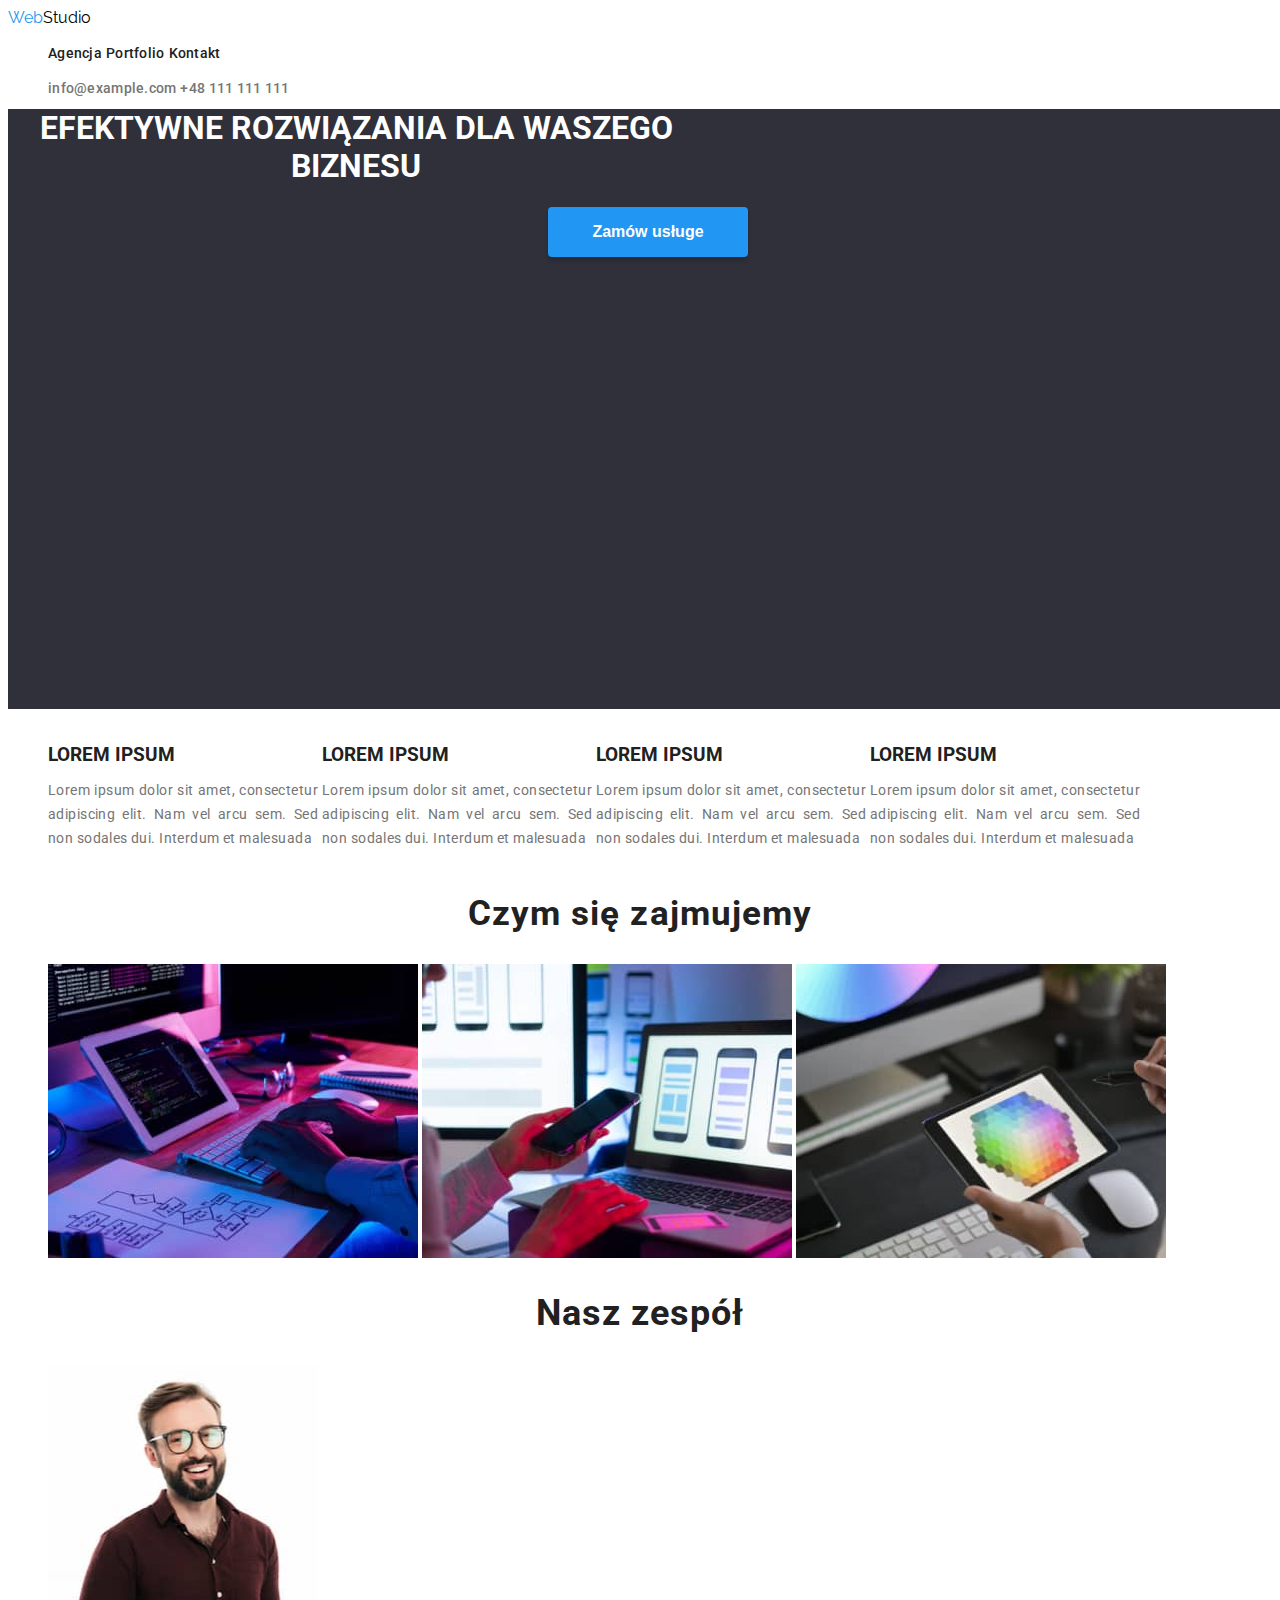
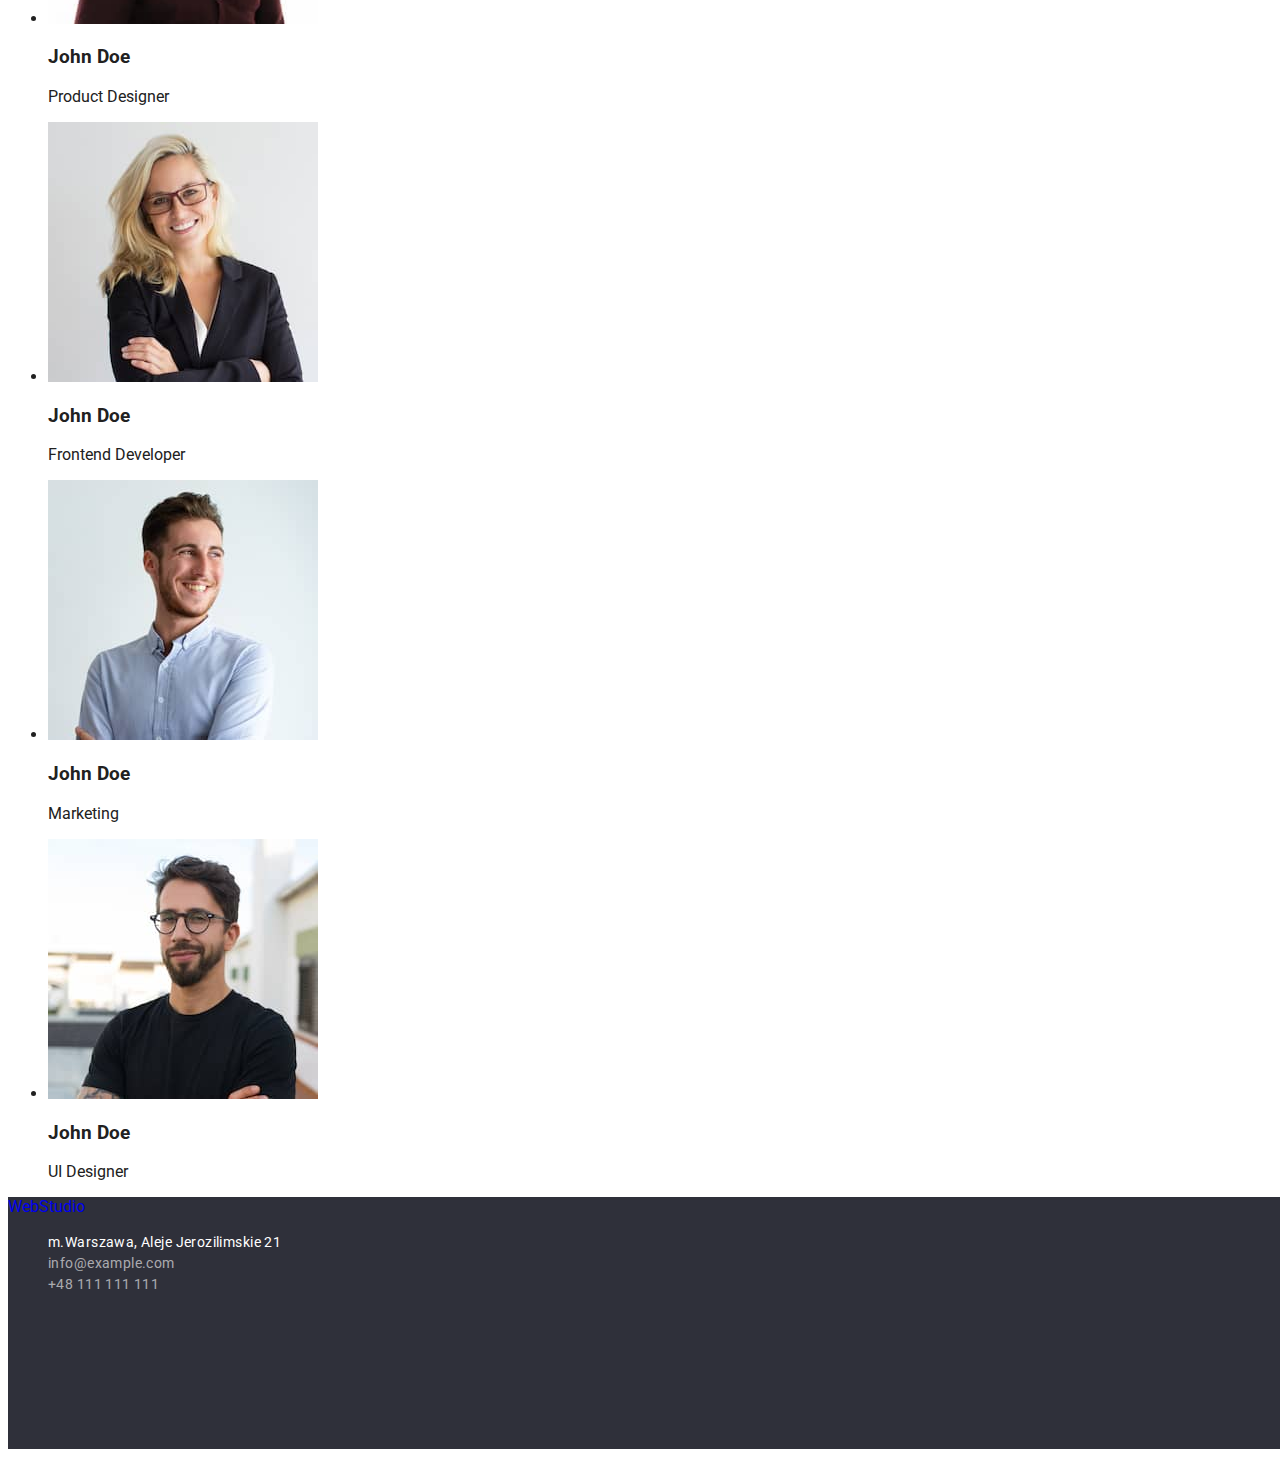
<file: index.html>
<!DOCTYPE html>
<html lang="pl">
  <head>
    <meta charset="UTF-8" />
    <meta http-equiv="X-UA-Compatible" content="IE=edge" />
    <meta name="viewport" content="width=device-width, initial-scale=1.0" />
    <title>WebStudio</title>
    <link href="./css/styles.css" rel="stylesheet" />
  </head>
  <body>
    <header class="menu">
      <nav>
        <a href="index.html"> <span class="logo1">Web</span><span class="logo2">Studio</span></a>
      </nav>
      <ul class="navigation">
        <li><a href="index.html">Agencja</a></li>
        <li><a href="./portfolio.html">Portfolio</a></li>
        <li><a href="#">Kontakt</a></li>
      </ul>
      <div>
        <ul class="contact">
          <li><a href="mailto:info@example.com">info@example.com</a></li>
          <li><a href="tel:+48111111111">+48 111 111 111</a></li>
        </ul>
      </div>
    </header>
    <main>
      <!--HERO-->
      <section class="header">
        <h1 class="title">EFEKTYWNE ROZWIĄZANIA DLA WASZEGO BIZNESU</h1>
        <button class="button">Zamów usługe</button>
      </section>
      <section class="lorem">
        <ul>
          <li>
            <h3 class="lorem_title">LOREM IPSUM</h3>
            <p class="lorem_paragraf">
              Lorem ipsum dolor sit amet, consectetur adipiscing elit. Nam vel arcu sem. Sed non
              sodales dui. Interdum et malesuada
            </p>
          </li>
          <li>
            <h3 class="lorem_title">LOREM IPSUM</h3>
            <p class="lorem_paragraf">
              Lorem ipsum dolor sit amet, consectetur adipiscing elit. Nam vel arcu sem. Sed non
              sodales dui. Interdum et malesuada
            </p>
          </li>
          <li>
            <h3 class="lorem_title">LOREM IPSUM</h3>
            <p class="lorem_paragraf">
              Lorem ipsum dolor sit amet, consectetur adipiscing elit. Nam vel arcu sem. Sed non
              sodales dui. Interdum et malesuada
            </p>
          </li>
          <li>
            <h3 class="lorem_title">LOREM IPSUM</h3>
            <p class="lorem_paragraf">
              Lorem ipsum dolor sit amet, consectetur adipiscing elit. Nam vel arcu sem. Sed non
              sodales dui. Interdum et malesuada
            </p>
          </li>
        </ul>
      </section>
      <!--Czym się zajmujemy-->
      <section class="what_are_we_doing">
        <div>
          <h2 class="title_what_are_we_doing">Czym się zajmujemy</h2>
          <ul>
            <li>
              <img src="images/computer_img.jpg" alt="computer" width="370" height="294" />
            </li>
            <li>
              <img src="images/mobile_img.jpg" alt="mobile" width="370" height="294" />
            </li>
            <li>
              <img src="images/tablet_img.jpg" alt="tablet" width="370" height="294" />
            </li>
          </ul>
        </div>
      </section>
      <!--Nasz zespół-->
      <section class="people">
        <h2 class="people_title">Nasz zespół</h2>
        <ul class="team_list">
          <li class="team_item">
            <img
              class="team_image"
              src="images/img1.jpg"
              alt="John_Doe1"
              width="270"
              height="260"
            />
            <h3 class="team_personal">John Doe</h3>
            <p class="team_personal_position">Product Designer</p>
          </li>
          <li class="team_item">
            <img
              class="team_image"
              src="images/img2.jpg"
              alt="John_Doe2"
              width="270"
              height="260"
            />
            <h3 class="team_personal">John Doe</h3>
            <p class="team_personal_position">Frontend Developer</p>
          </li>
          <li class="team_item">
            <img
              class="team_image"
              src="images/img3.jpg"
              alt="John_Doe3"
              width="270"
              height="260"
            />
            <h3 class="team_personal">John Doe</h3>
            <p class="team_personal_position">Marketing</p>
          </li>
          <li class="team_item">
            <img
              class="team_image"
              src="images/img4.jpg"
              alt="John_Doe4"
              width="270"
              height="260"
            />
            <h3 class="team_personal">John Doe</h3>
            <p class="team_personal_position">UI Designer</p>
          </li>
        </ul>
      </section>
    </main>
    <footer class="footer">
      <a href="#">WebStudio</a>
      <address class="footer_contact">
        <ul>
          <li class="address">m.Warszawa, Aleje Jerozilimskie 21</li>
          <li>
            <a class="mail" href="mailto:info@example.com">info@example.com</a>
          </li>
          <li>
            <a class="phone" href="tel:+48111111111">+48 111 111 111</a>
          </li>
        </ul>
      </address>
    </footer>
  </body>
</html>
</file>
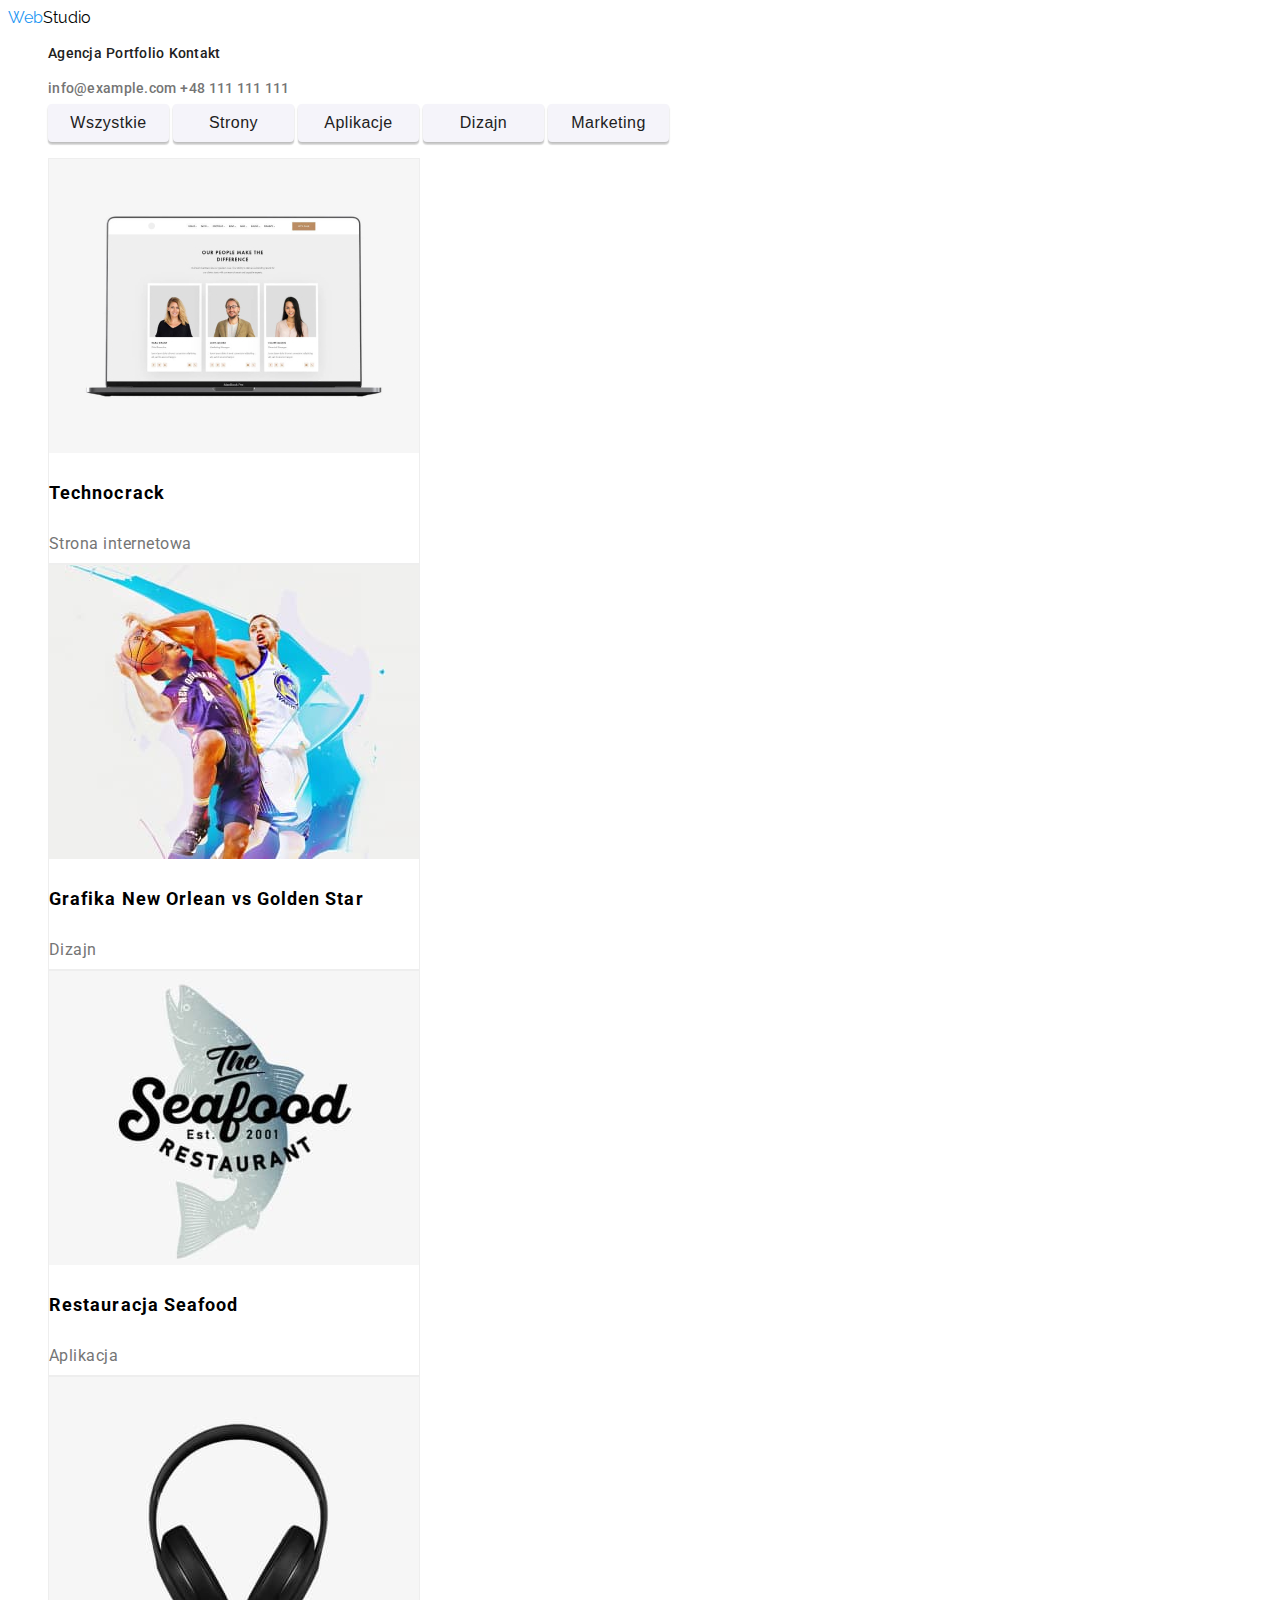
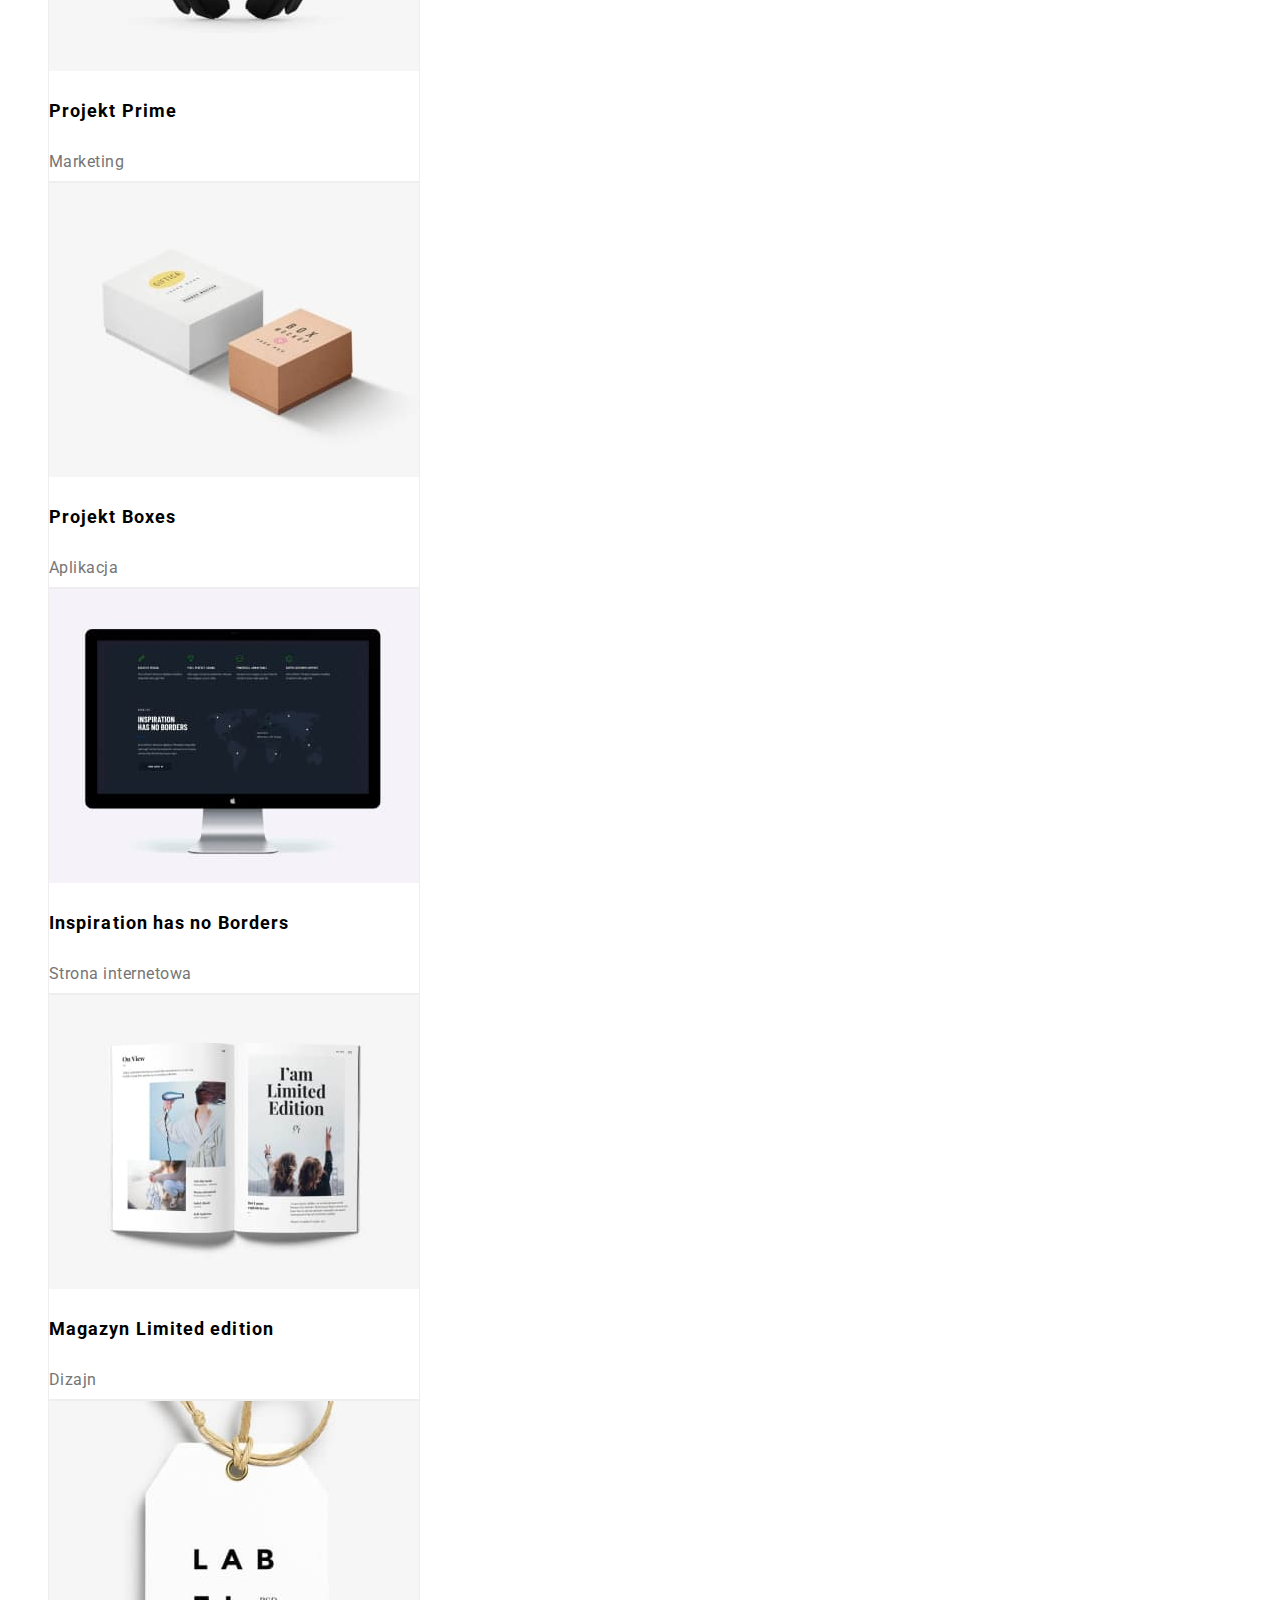
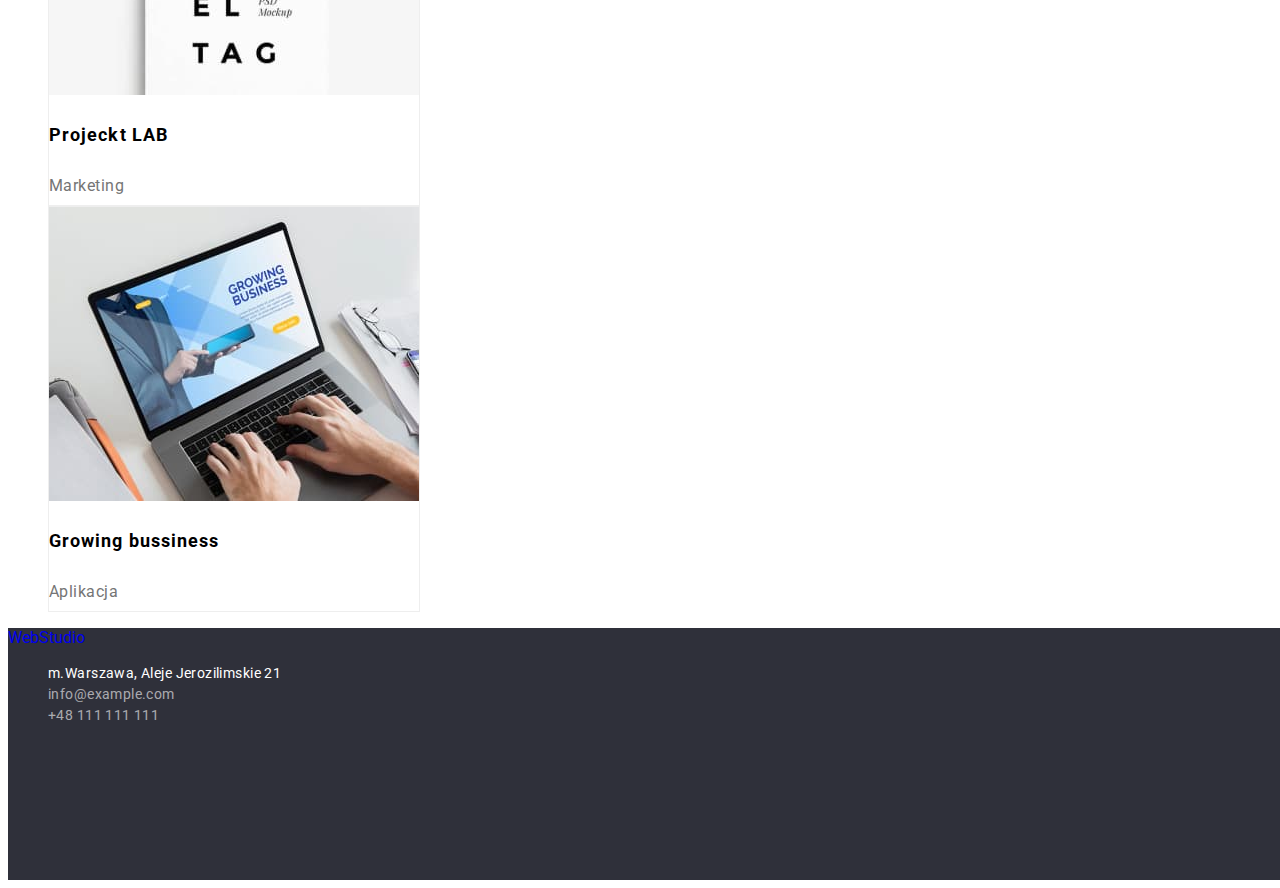
<file: portfolio.html>
<!DOCTYPE html>
<html lang="pl">
  <head>
    <meta charset="UTF-8" />
    <meta http-equiv="X-UA-Compatible" content="IE=edge" />
    <meta name="viewport" content="width=device-width, initial-scale=1.0" />
    <title>Portfolio</title>
    <link href="./css/styles.css" rel="stylesheet" />
  </head>
  <body>
    <header class="menu">
      <nav>
        <a href="index.html"> <span class="logo1">Web</span><span class="logo2">Studio</span></a>
      </nav>
      <ul class="navigation">
        <li><a href="index.html">Agencja</a></li>
        <li><a href="./portfolio.html">Portfolio</a></li>
        <li><a href="#">Kontakt</a></li>
      </ul>
      <div>
        <ul class="contact">
          <li><a href="mailto:info@example.com">info@example.com</a></li>
          <li><a href="tel:+48111111111">+48 111 111 111</a></li>
        </ul>
      </div>
    </header>

    <main class="main_portfolio">
      <div class="main_nav">
        <div>
          <ul class="main_nav_portfolio">
            <li><button class="button_portfolio">Wszystkie</button></li>
            <li><button class="button_portfolio">Strony</button></li>
            <li><button class="button_portfolio">Aplikacje</button></li>
            <li><button class="button_portfolio">Dizajn</button></li>
            <li><button class="button_portfolio">Marketing</button></li>
          </ul>
        </div>
      </div>
      <section class="portfolio">
        <ul class="portfolio_list">
          <li class="portfolio_list_box">
            <img src="./images/technocrack.jpg" alt="laptop" width="370" height="294" />
            <h3 class="box_title">Technocrack</h3>
            <p class="box_information">Strona internetowa</p>
          </li>

          <li class="portfolio_list_box">
            <img
              src="./images/two_players_new_orlean_vs_golden_star.jpg"
              alt="two players new orlean vs golden star"
              width="370"
              height="294"
            />
            <h3 class="box_title">Grafika New Orlean vs Golden Star</h3>
            <p class="box_information">Dizajn</p>
          </li>

          <li class="portfolio_list_box">
            <img
              src="./images/logo_restaurant_seafood.jpg"
              alt="logo restaurant seafood"
              width="370"
              height="294"
            />
            <h3 class="box_title">Restauracja Seafood</h3>
            <p class="box_information">Aplikacja</p>
          </li>

          <li class="portfolio_list_box">
            <img
              src="./images/headphones_project_prime.jpg"
              alt="headphones
              project prime"
              width="370"
              height="294"
            />
            <h3 class="box_title">Projekt Prime</h3>
            <p class="box_information">Marketing</p>
          </li>

          <li class="portfolio_list_box">
            <img src="./images/two_project_boxes.jpg" alt="two boxes" width="370" height="294" />
            <h3 class="box_title">Projekt Boxes</h3>
            <p class="box_information">Aplikacja</p>
          </li>

          <li class="portfolio_list_box">
            <img
              src="./images/monitor_with_a_website_inspiration_has_no_limits.jpg"
              alt="monitor with a website inspiration has no limits"
              width="370"
              height="294"
            />
            <h3 class="box_title">Inspiration has no Borders</h3>
            <p class="box_information">Strona internetowa</p>
          </li>

          <li class="portfolio_list_box">
            <img
              src="./images/magazine_limited_edition.jpg"
              alt="magazine limited edition"
              width="370"
              height="294"
            />
            <h3 class="box_title">Magazyn Limited edition</h3>
            <p class="box_information">Dizajn</p>
          </li>

          <li class="portfolio_list_box">
            <img
              src="./images/tag_with_the_inscription_label_tag.jpg"
              alt="tag with the inscription label tag"
              width="370"
              height="294"
            />
            <h3 class="box_title">Projeckt LAB</h3>
            <p class="box_information">Marketing</p>
          </li>

          <li class="portfolio_list_box">
            <img
              src="./images/growing_bussiness.jpg"
              alt="laptop growing bussiness"
              width="370"
              height="294"
            />
            <h3 class="box_title">Growing bussiness</h3>
            <p class="box_information">Aplikacja</p>
          </li>
        </ul>
      </section>
    </main>
    <footer class="footer">
      <a href="index.html">WebStudio</a>
      <address class="footer_contact">
        <ul>
          <li class="address">m.Warszawa, Aleje Jerozilimskie 21</li>
          <li>
            <a class="mail" href="mailto:info@example.com">info@example.com</a>
          </li>
          <li>
            <a class="phone" href="tel:+48111111111">+48 111 111 111</a>
          </li>
        </ul>
      </address>
    </footer>
  </body>
</html>
</file>
<file: css/styles.css>
/* Menu nawigacja  */
@import url('https://fonts.googleapis.com/css2?family=Raleway:wght@700&family=Roboto:wght@400;500;700;900&display=swap');

:root {
  --mainTextColor: #212121;
  --accentColor: #2196f3;
  --accentColorLogo: #000000;
  --backgroundColor: #2f303a;
  --contactColorMain: #757575;
  --contactColorFooter: rgba(255, 255, 255, 0.6);
}

body {
  font-family: 'Roboto', 'Raleway', sans-serif;
  color: var(--mainTextColor);
}

.menu {
  width: 100vw;
  height: 80px;
}

.menu a {
  text-decoration: none;
}

.logo1 {
  font-family: 'Raleway';
  color: var(--accentColor);
}

.logo2 {
  font-family: 'Raleway';
  color: var(--accentColorLogo);
}

.logo3 {
  font-family: 'Raleway';
  color: #fff;
}

.navigation a {
  text-decoration: none;
  color: var(--mainTextColor);
  font-weight: 500;
  font-size: 14px;
  line-height: 1.14;
  letter-spacing: 0.02em;
}

.navigation a:hover,
.navigation a:focus {
  color: var(--accentColor);
}

.navigation li {
  list-style: none;
  display: inline;
}

.contact li {
  list-style: none;
  display: inline;
}

.contact a {
  text-decoration: none;
  color: var(--contactColorMain);
  font-weight: 500;
  font-size: 14px;
  line-height: 1.14;
  letter-spacing: 0.02em;
}

.contact a:hover,
.contact a:focus {
  color: var(--accentColor);
}

.header {
  width: 100vw;
  height: 600px;
  background-color: var(--backgroundColor);
  text-align: center;
  color: #fff;
}

.title {
  width: 696px;
}

.button {
  width: 200px;
  height: 50px;
  background-color: var(--accentColor);
  color: #fff;
  border-radius: 4px;
  border: none;
  box-shadow: 0px 4px 4px rgba(0, 0, 0, 0.15);
  font-weight: 700;
  font-size: 16px;
  line-height: 1.87;
  cursor: pointer;
}

.title_what_are_we_doing {
  font-weight: 700;
  font-size: 35px;
  line-height: 1.17;
  font-style: normal;
  text-align: center;
  letter-spacing: 0.03em;
}

/* 
.lorem ul {
  display: flex;
}
 */

.lorem li {
  list-style: none;
  display: inline-block;
}

.lorem_title {
  width: 270px;
  height: 16px;
}

.lorem_paragraf {
  width: 270px;
  /* height: 75px; */
  text-align: justify;
  font-size: 14px;
  line-height: 1.71;
  letter-spacing: 0.03em;
  color: var(--contactColorMain);
}

.what_are_we_doing li {
  list-style: none;
  display: inline-block;
}

.people_title {
  font-weight: 700;
  font-size: 36px;
  line-height: 1.17;
  text-align: center;
  letter-spacing: 0.03em;
}

.people_box {
  width: 270px;
  height: 368px;
  box-shadow: 0px 1px 3px rgba(0, 0, 0, 0.12), 0px 1px 1px rgba(0, 0, 0, 0.14),
    0px 2px 1px rgba(0, 0, 0, 0.2);
  border-radius: 0px 0px 4px 4px;
}

.name {
  font-weight: 500;
  font-size: 16px;
  line-height: 19px;
  text-align: center;
  letter-spacing: 0.03em;
}

.profession {
  font-size: 16px;
  line-height: 1.18;
  text-align: center;
  letter-spacing: 0.03em;
  color: var(--contactColorMain);
}

.people figure {
  display: inline-block;
}

/* footer */

.footer {
  background-color: var(--backgroundColor);
  color: var(--contactColor);
  width: 1600px;
  height: 252px;
}

.footer a {
  text-decoration: none;
}

.footer_contact li {
  list-style: none;
}

.footer_contact {
  font-style: normal;
}

.footer_contact a {
  text-decoration: none;
  color: var(--contactColorFooter);
}

.footer_contact a:hover,
.footer_contact a:focus {
  color: var(--accentColor);
}

.address {
  color: #ffffff;
  font-size: 14px;
  line-height: 1.5;
  letter-spacing: 0.03em;
}

.mail {
  font-size: 14px;
  line-height: 1.5;
  letter-spacing: 0.03em;
}

.phone {
  font-size: 14px;
  line-height: 1.5;
  letter-spacing: 0.03em;
}

/* portfolio */

.button_portfolio {
  width: 121px;
  height: 38px;
  border: none;
  background-color: #f5f4fa;
  color: #212121;
  font-style: normal;
  font-weight: 500;
  font-size: 16px;
  line-height: 1.62;
  text-align: center;
  letter-spacing: 0.03em;
  box-shadow: 0px 3px 1px rgba(0, 0, 0, 0.1), 0px 1px 2px rgba(0, 0, 0, 0.08),
    0px 2px 2px rgba(0, 0, 0, 0.12);
  border-radius: 4px;
  cursor: pointer;
}

.main_nav li {
  list-style: none;
  display: inline;
}

.main_nav_portfolio button:hover,
.main_nav_portfolio button:focus {
  background-color: var(--accentColor);
  color: #fff;
}

.portfolio_list li {
  list-style: none;
}

.portfolio_list_box {
  width: 370px;
  height: 404px;
  background: #ffffff;
  border: 1px solid #eeeeee;
}

.box_title {
  font-weight: 700;
  font-size: 18px;
  color: var(--accentColorLogo);
  line-height: 2;
  letter-spacing: 0.06em;
}

.box_information {
  font-size: 16px;
  line-height: 1.87;
  letter-spacing: 0.03em;
  color: var(--contactColorMain);
}
</file>
